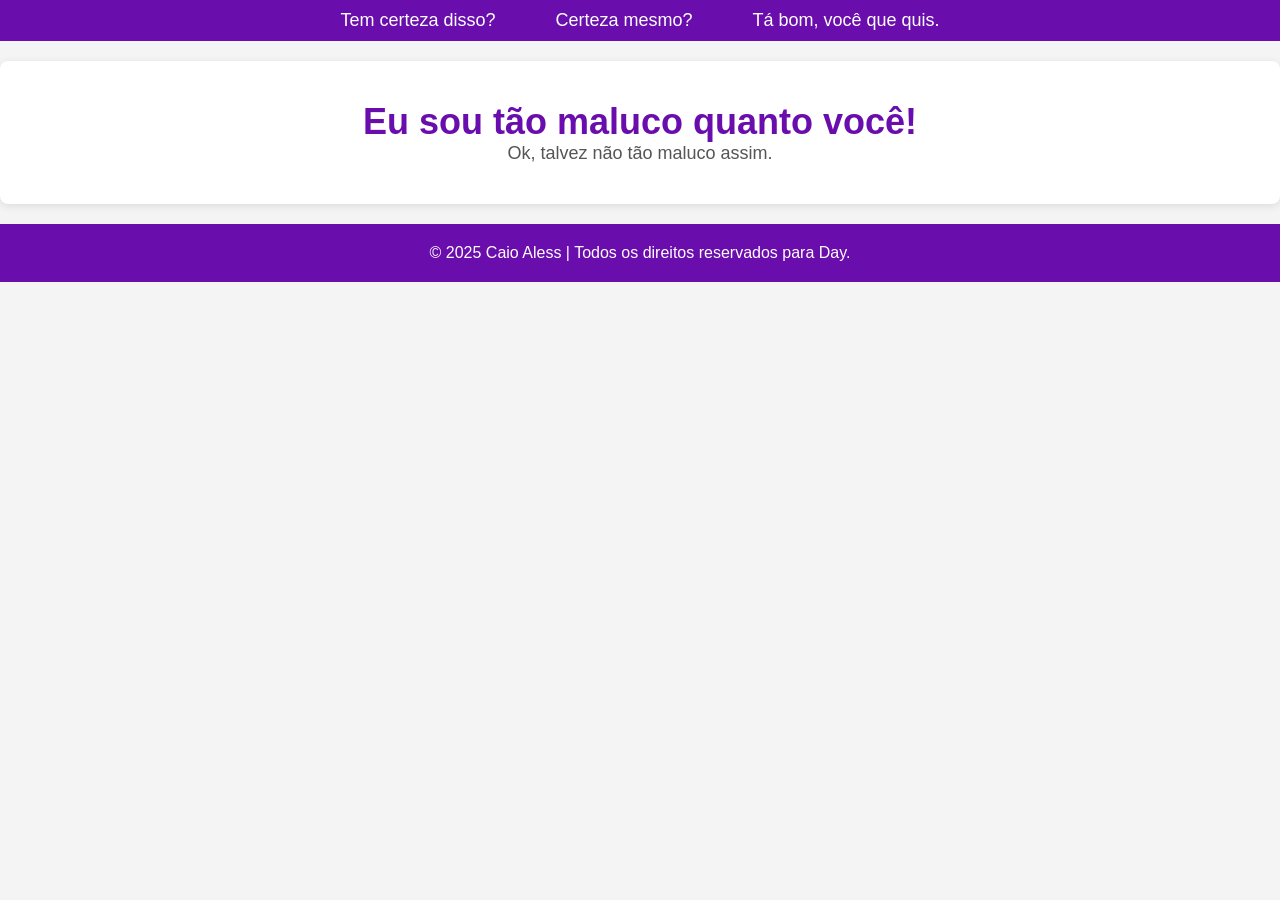
<file: index.html>
<!DOCTYPE html>
<html lang="pt-br">
<head>
    <meta charset="UTF-8">
    <meta name="viewport" content="width=device-width, initial-scale=1.0">
    <title>Site Interativo</title>
    <link rel="stylesheet" href="style.css">
</head>
<body>
    <header>
        <nav>
            <ul>
                <li><a href="index.html">Tem certeza disso?</a></li>
                <li><a href="sobre.html">Certeza mesmo?</a></li>
                <li><a href="contato.html">Tá bom, você que quis.</a></li>
            </ul>
        </nav>
    </header>

    <section id="home">
        <h1>Eu sou tão maluco quanto você!</h1>
        <p>Ok, talvez não tão maluco assim.</p>
    </section>

    <footer>
        <p>© 2025 Caio Aless | Todos os direitos reservados para Day.</p>
    </footer>
</body>
</html>
</file>
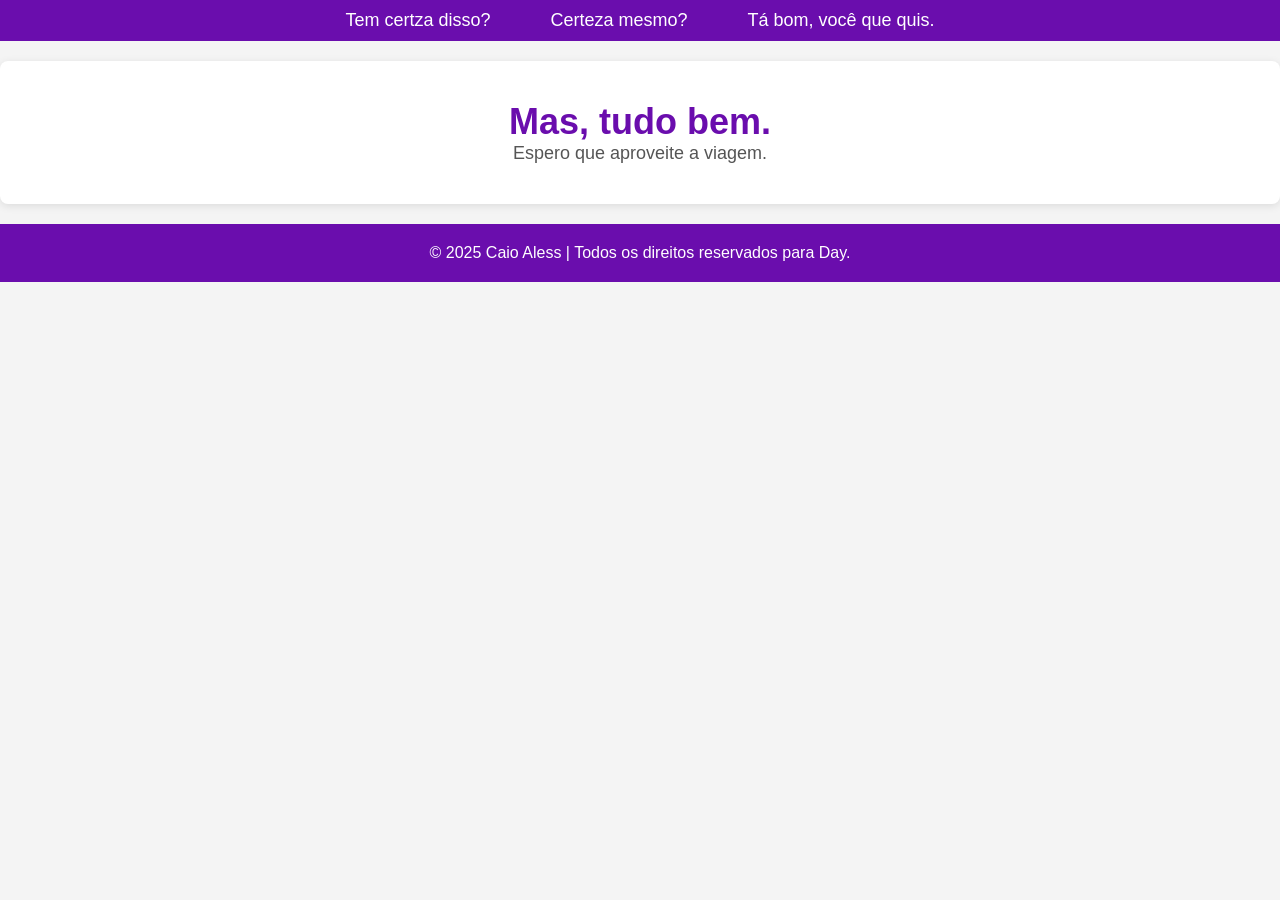
<file: contato.html>
<!DOCTYPE html>
<html lang="pt-br">
<head>
    <meta charset="UTF-8">
    <meta name="viewport" content="width=device-width, initial-scale=1.0">
    <title>Contato - Site Interativo</title>
    <link rel="stylesheet" href="style.css">
</head>
<body>
    <header>
        <nav>
            <ul>
                <li><a href="index.html">Tem certza disso?</a></li>
                <li><a href="sobre.html">Certeza mesmo?</a></li>
                <li><a href="contato.html">Tá bom, você que quis.</a></li>
            </ul>
        </nav>
    </header>

    <section id="contato">
        <h1>Mas, tudo bem.</h1>
        <p>Espero que aproveite a viagem.</p>
    </section>

    <footer>
        <p>© 2025 Caio Aless | Todos os direitos reservados para Day.</p>
    </footer>
</body>
</html>
</file>
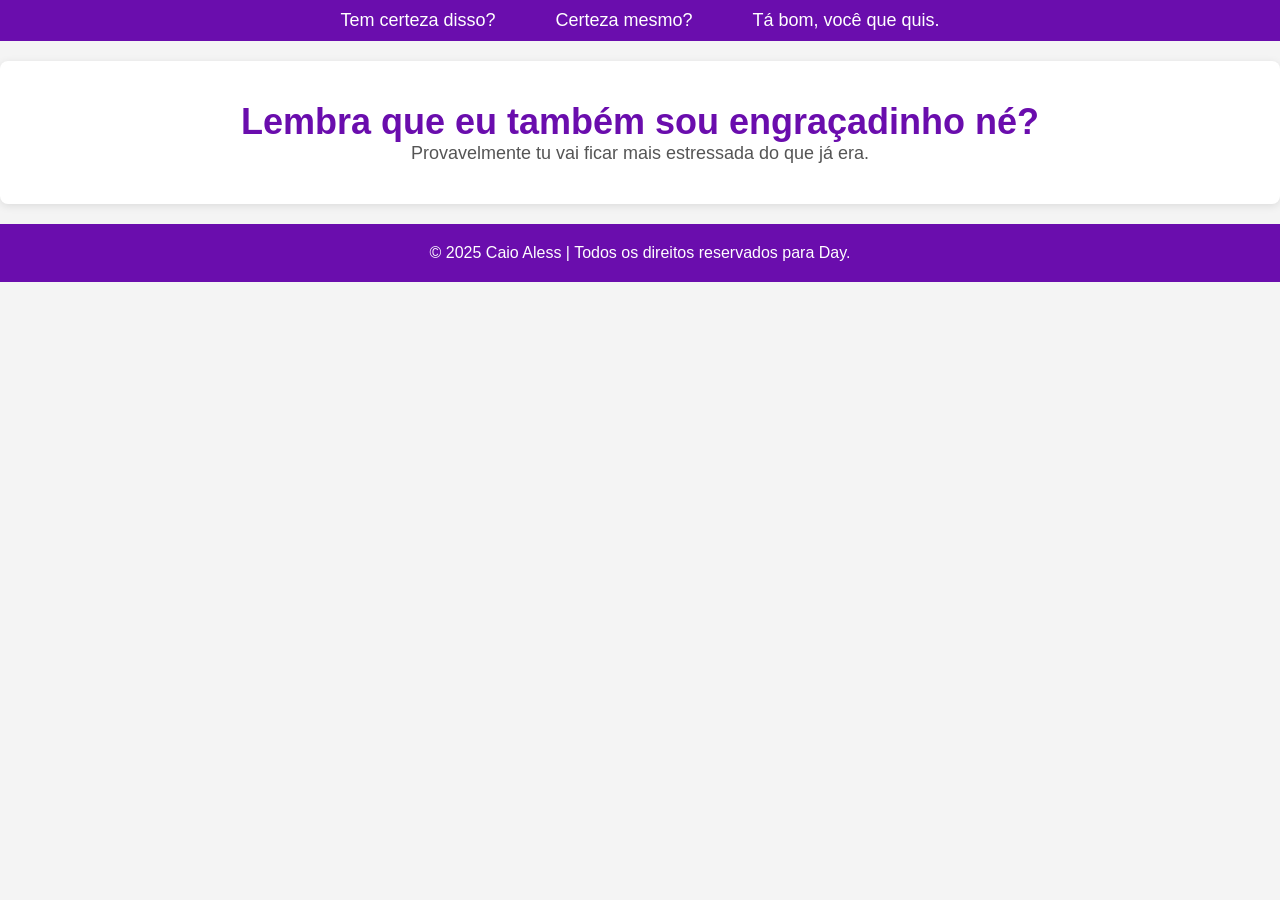
<file: sobre.html>
<!DOCTYPE html>
<html lang="pt-br">
<head>
    <meta charset="UTF-8">
    <meta name="viewport" content="width=device-width, initial-scale=1.0">
    <title>Sobre - Site Interativo</title>
    <link rel="stylesheet" href="style.css">
</head>
<body>
    <header>
        <nav>
            <ul>
                <li><a href="index.html">Tem certeza disso?</a></li>
                <li><a href="sobre.html">Certeza mesmo?</a></li>
                <li><a href="contato.html">Tá bom, você que quis.</a></li>
            </ul>
        </nav>
    </header>

    <section id="sobre">
        <h1>Lembra que eu também sou engraçadinho né?</h1>
        <p>Provavelmente tu vai ficar mais estressada do que já era.</p>
    </section>

    <footer>
        <p>© 2025 Caio Aless | Todos os direitos reservados para Day.</p>
    </footer>
</body>
</html>
</file>
<file: style.css>
/* Resetando margens e padding */
* {
    margin: 0;
    padding: 0;
    box-sizing: border-box;
}

/* Estilo básico */
body {
    font-family: Arial, sans-serif;
    background-color: #f4f4f4;
    color: #333;
}

/* Cabeçalho */
header {
    background-color: #6a0dad; /* Cor roxa no fundo do cabeçalho */
    color: #fff;
    padding: 10px 0;
}

nav ul {
    display: flex;
    justify-content: center;
    list-style: none;
}

nav ul li {
    margin: 0 20px;
}

nav ul li a {
    text-decoration: none;
    color: #fff; /* Cor do texto no menu de navegação */
    font-size: 18px;
    padding: 10px;
    transition: background-color 0.3s ease;
}

nav ul li a:hover {
    background-color: #8a2be2; /* Cor roxa mais clara quando passa o mouse */
    border-radius: 5px;
}

/* Seções */
section {
    padding: 40px;
    margin: 20px 0;
    background-color: #fff;
    box-shadow: 0 2px 8px rgba(0, 0, 0, 0.1);
    border-radius: 8px;
}

section h2 {
    margin-bottom: 20px;
    color: #6a0dad; /* Cor roxa no título */
}

/* Animação de transição */
section h1 {
    color: #6a0dad; /* Cor roxa no título principal */
    font-size: 36px;
    text-align: center;
    opacity: 0;
    transform: translateY(-20px);
    animation: fadeIn 1s ease-out forwards;
}

section p {
    color: #555;
    font-size: 18px;
    text-align: center;
}

/* Animação de fadeIn */
@keyframes fadeIn {
    to {
        opacity: 1;
        transform: translateY(0);
    }
}

/* Rodapé */
footer {
    text-align: center;
    padding: 20px 0;
    background-color: #6a0dad; /* Cor roxa no fundo do rodapé */
    color: #fff;
    position: relative;
    bottom: 0;
    width: 100%;
}
</file>
